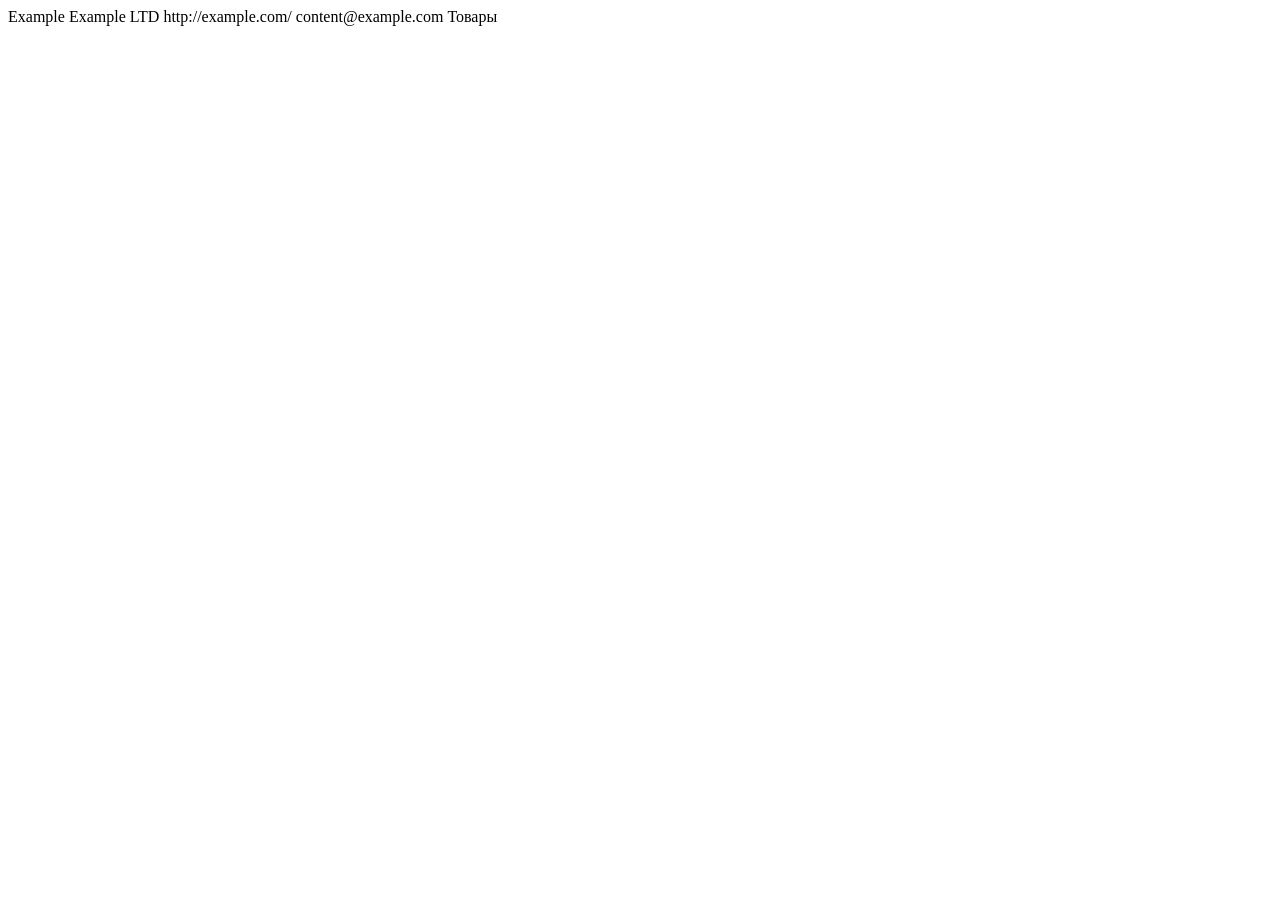
<file: retargeting_feed_generator/templates/xml.html>
<?xml version="1.0" encoding="utf-8"?>
<!DOCTYPE yml_catalog SYSTEM "shops.dtd">
<yml_catalog date="2015-07-27 12:15">
<shop>
	<name>Example</name>
	<company>Example LTD</company>
	<url>http://example.com/</url>
	<email>content@example.com</email>
<currencies>
    <currency id="UAH" rate="1"/>
</currencies>
<categories>
    <category id="1">Товары</category>
</categories>
<offers>
</offers>
</shop>
</yml_catalog>
</file>
